<file: index.html>
<!DOCTYPE html>
<html lang="en" dir="ltr">
  <head>
    <meta charset="utf-8">
    <title>Ora</title>
    <link rel="stylesheet" href="style.css">
  </head>
  <body>

    <div class="canvas-con">
    <canvas id="canvas" width="500" height="500"
    style="background-color:black">
    </canvas>
    </div>

    <div id="oraid">

    </div>

<footer>
    <p style="color:white;" align="center">Developed by Redian Marku.</p>
</footer>

    <script type="text/javascript" src="script.js">

    </script>
  </body>
</html>
</file>
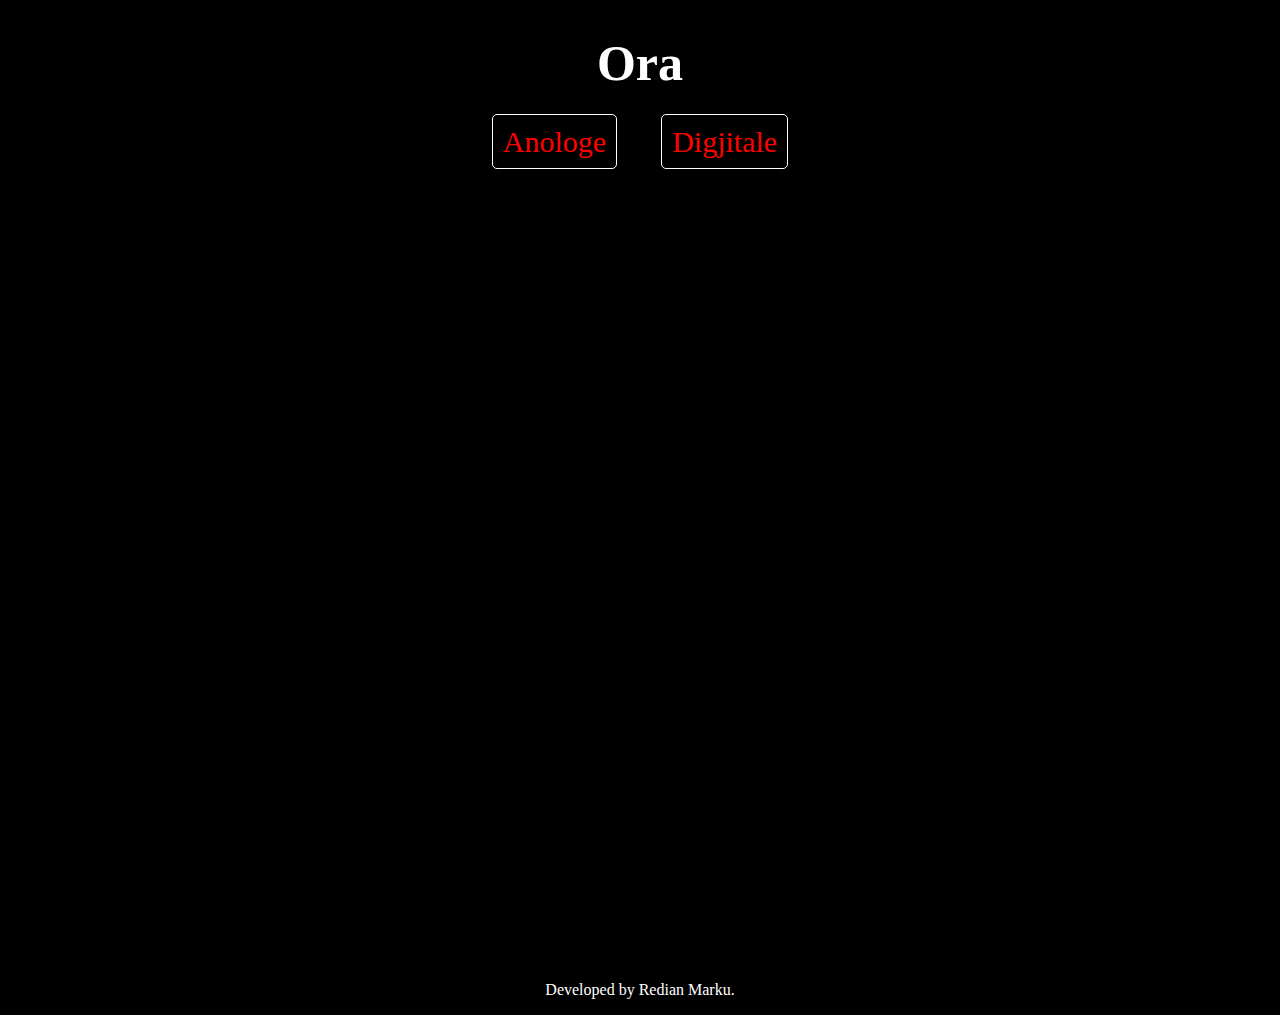
<file: anologe.html>
<!DOCTYPE html>
<html lang="en" dir="ltr">
  <head>
    <meta charset="utf-8">
    <title>Ora</title>
    <link rel="stylesheet" href="style.css">
  </head>
  <body>
    <h1>Ora</h1>
    <div class="butonat">
      <a href="anologe.html">Anologe</a>
      <a href="digjitale.html">Digjitale</a>
    </div>
<br>
    <div class="canvas-con">
    <canvas id="canvas" width="600" height="600"
    style="background-color:black">
    </canvas>
    </div>



<footer>
    <p style="color:white;" align="center">Developed by Redian Marku.</p>
</footer>

    <script type="text/javascript" src="script.js">

    </script>
  </body>
</html>
</file>
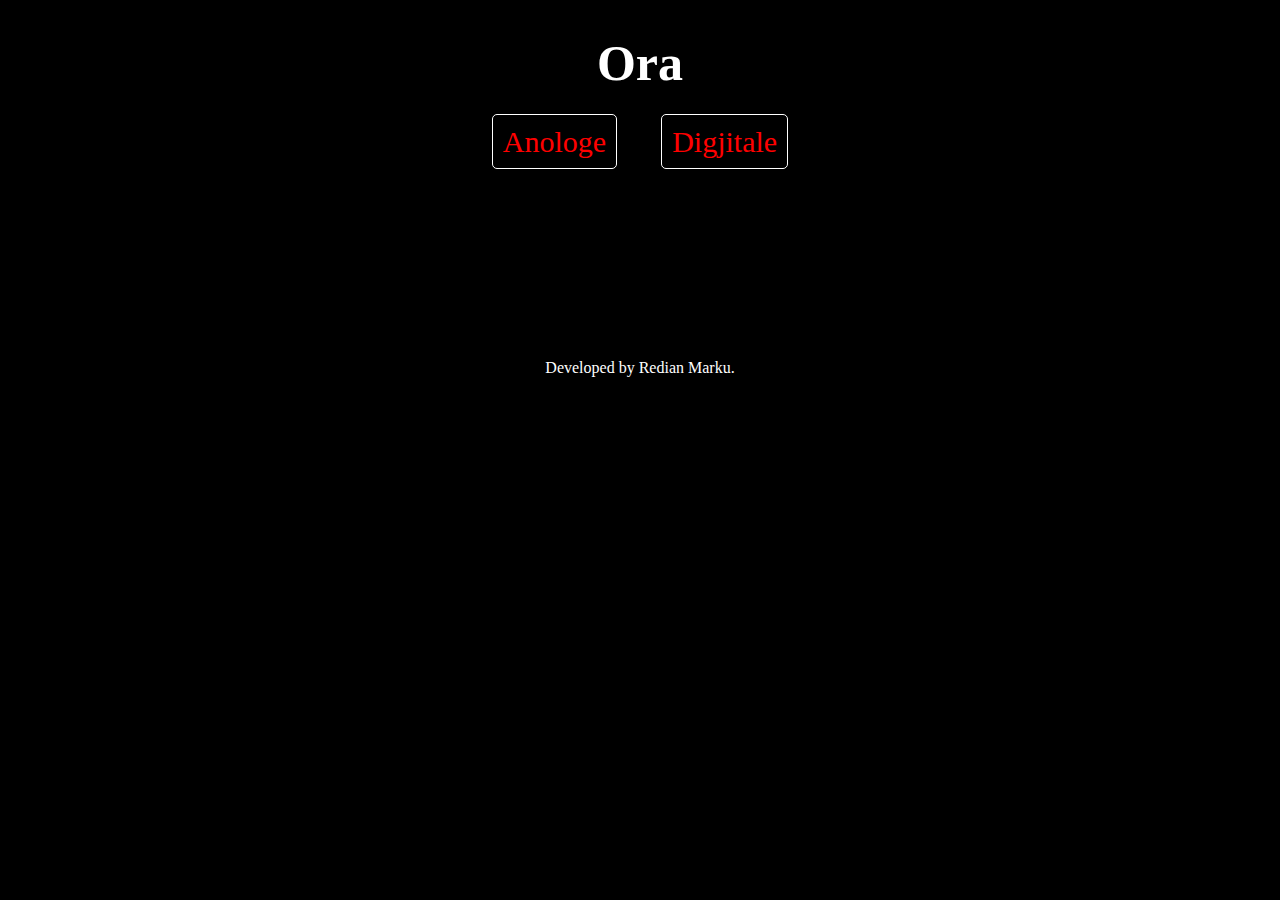
<file: digjitale.html>
<!DOCTYPE html>
<html lang="en" dir="ltr">
  <head>
    <meta charset="utf-8">
    <title>Ora</title>
    <link rel="stylesheet" href="style.css">
  </head>
  <body>

    <h1>Ora</h1>
    <div class="butonat">
      <a href="anologe.html">Anologe</a>
      <a href="digjitale.html">Digjitale</a>
    </div>
    <div id="oraid">

    </div>

<footer>
    <p style="color:white;" align="center">Developed by Redian Marku.</p>
</footer>

    <script type="text/javascript" src="script.js">

    </script>
  </body>
</html>
</file>
<file: style.css>
html{
  background-color: black;
}
#oraid{
  color:white;
  font-size: 220px;
  font-family:sans-serif;
  text-align: center;

}

.canvas-con{
  text-align: center;
}

#canavas{
  text-align: center;
  display: inline-block;
}

.butonat{
	text-align: center;
}

h1{
	color: white;
	text-align: center;
	font-size: 50px;
}

a{
	color: red;
	font-size: 30px;
	padding: 10px;
	border: 1px solid white;
	border-radius: 5px;
	margin: 20px;
	margin-top: 50px;
	text-decoration: none;
}
footer{
	margin-top: 200px;
}
a:hover{
	color: black;
	background-color: white;
	transition: 0.5s;
}
</file>
